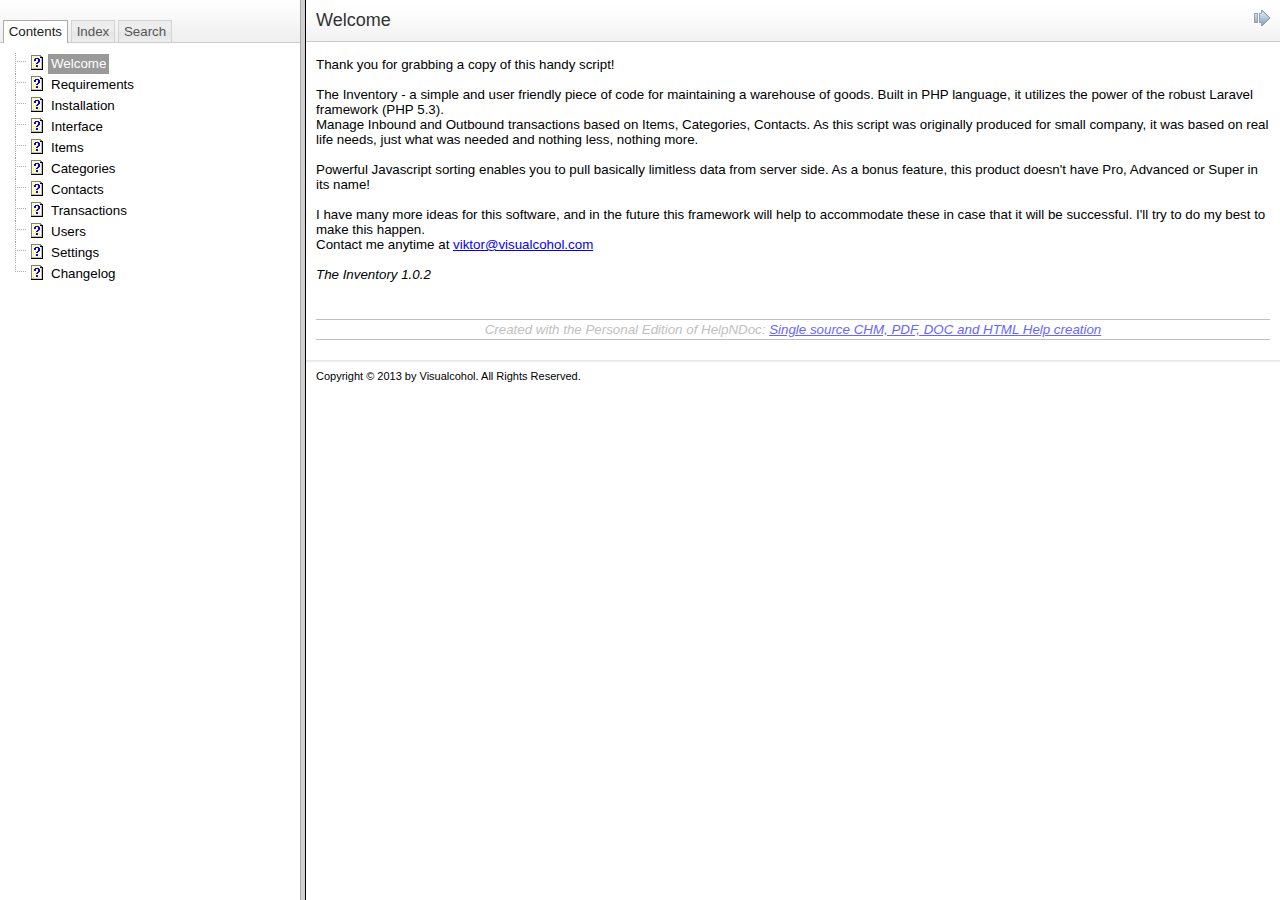
<file: doc/html/index.html>
﻿<!DOCTYPE HTML PUBLIC "-//W3C//DTD HTML 4.01 Frameset//EN" "http://www.w3.org/TR/html4/frameset.dtd">
<html>

<head>

	<meta http-equiv="Content-Type" content="text/html; charset=UTF-8">
    <meta name="generator" content="HelpNDoc Personal Edition 3.9.0.595">
    <title>The Inventory</title>
    <script type="text/javascript">
      function escapeHtml(unsafe) {
        return unsafe.replace(/javascript/gi, "").replace(/script/gi, "").replace(/&/g, "&amp;").replace(/</g, "&lt;").replace(/>/g, "&gt;").replace(/"/g, "&quot;").replace(/'/g, "&#039;");
      }
      var sTopic = "";
      if (top.location.href.lastIndexOf("?") > 0)
        sTopic = top.location.href.substring(top.location.href.lastIndexOf("?") + 1, top.location.href.length);
      if (sTopic == "") sTopic = "Welcome.html";
	  sTopic = escapeHtml(sTopic);
      document.write('<frameset cols="300,*">');
      document.write('<frame src="toc.html" name="FrameTOC">');
      document.write('<frame src="' + sTopic + '" name="FrameMain">');
      document.write('</frameset>');
    </script>

</head>

<noscript>
	<frameset cols="300,*">
		<frame src="toc.html" name="FrameTOC">
		<frame src="Welcome.html" name="FrameMain">
	</frameset>
</noscript>

</html>
</file>
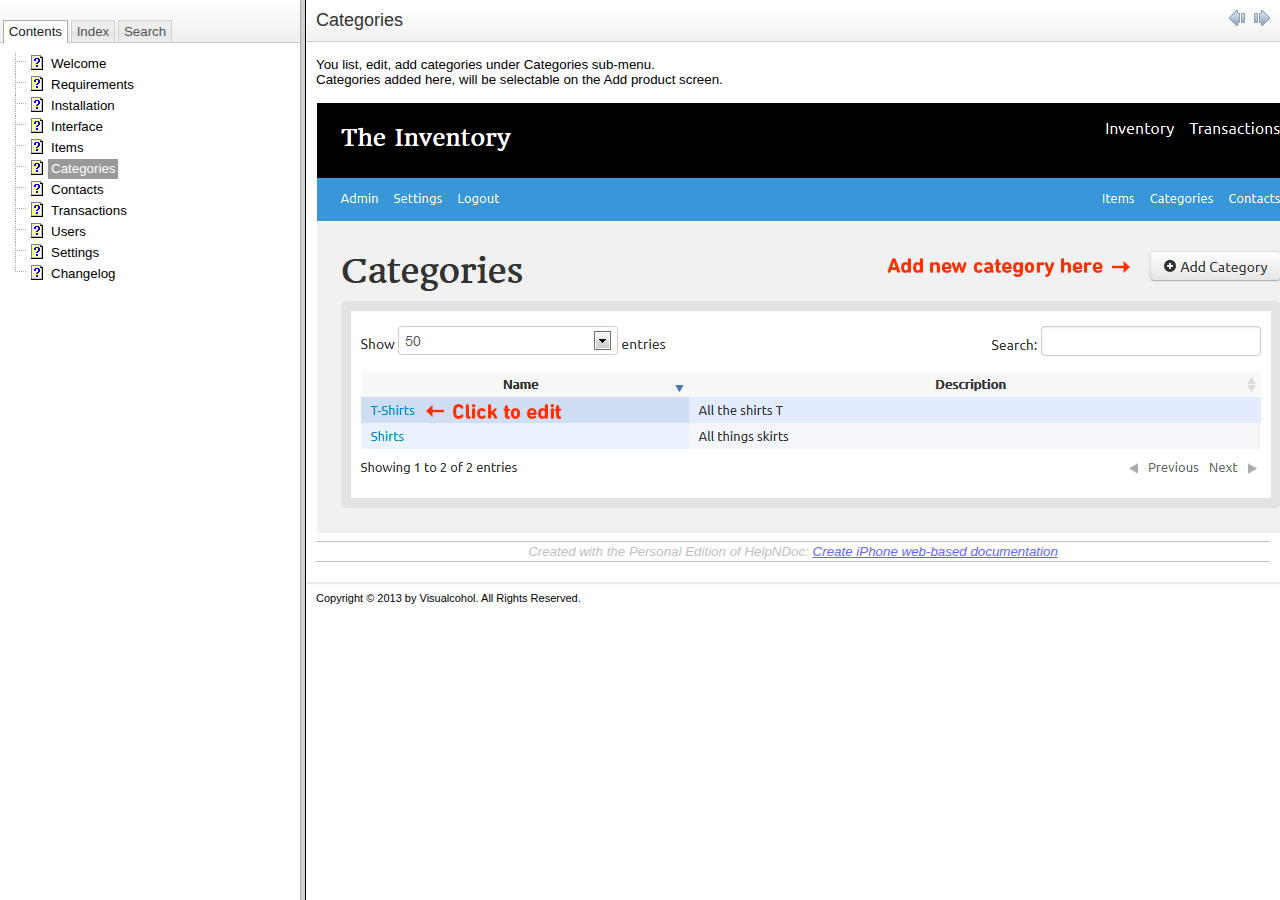
<file: doc/html/Categories.html>
﻿<html>
	
<head>
	<title>Categories</title>
	<meta http-equiv="Content-Type" content="text/html; charset=UTF-8">
    <meta name="generator" content="HelpNDoc Personal Edition 3.9.0.595">
	<link type="text/css" rel="stylesheet" media="all" href="css/reset.css" />
	<link type="text/css" rel="stylesheet" media="all" href="css/base.css" />
	<link type="text/css" rel="stylesheet" media="all" href="css/hnd.css" />
	<!--[if lte IE 8]>
		<link type="text/css" rel="stylesheet" media="all" href="css/ielte8.css" />
	<![endif]-->
	<style type="text/css">
		#topic_header
		{
			background-color: #EFEFEF;
		}
	</style>
	<script type="text/javascript" src="js/jquery.min.js"></script>
	<script type="text/javascript" src="js/hnd.js"></script>
	<script type="text/javascript">
		$(document).ready(function()
		{
			if (top.frames.length == 0)
			{
				var sTopicUrl = top.location.href.substring(top.location.href.lastIndexOf("/") + 1, top.location.href.length);
				top.location.href = "index.html?" + sTopicUrl;
			}
			else if (top && top.FrameTOC && top.FrameTOC.SelectTocItem)
			{
				top.FrameTOC.SelectTocItem("Categories");
			}
		});
	</script>
</head>

<body>

	<div id="topic_header">
			<div id="topic_header_content">
				<h1>Categories</h1>
				
				</div>
			<div id="topic_header_nav">
				<a href="Items.html"><img src="img/arrow_left.png" alt="Previous"/></a>
				
				<a href="Contacts.html"><img src="img/arrow_right.png" alt="Next"/></a>
				
				</div>
			<div class="clear"></div>
		</div>
	<div id="topic_content">
		
<p></p>
<p class="rvps2"><span class="rvts6">You list, edit, add categories under Categories sub-menu.</span></p>
<p class="rvps2"><span class="rvts6">Categories added here, will be selectable on the Add product screen.</span></p>
<p class="rvps2"><span class="rvts6"><br/></span></p>
<p class="rvps2"><img alt="" style="padding : 1px;" src="lib/category01.png"/></p>
<p></p>
<p class="rvps3"><span class="rvts9">Created with the Personal Edition of HelpNDoc: </span><a class="rvts10" href="http://www.helpndoc.com/feature-tour/iphone-website-generation">Create iPhone web-based documentation</a></p>
</div>
	
	<div id="topic_footer">

			<div id="topic_footer_content">
				Copyright &copy; 2013 by Visualcohol. All Rights Reserved.</div>
		</div>
	</body>
	
</html>
</file>
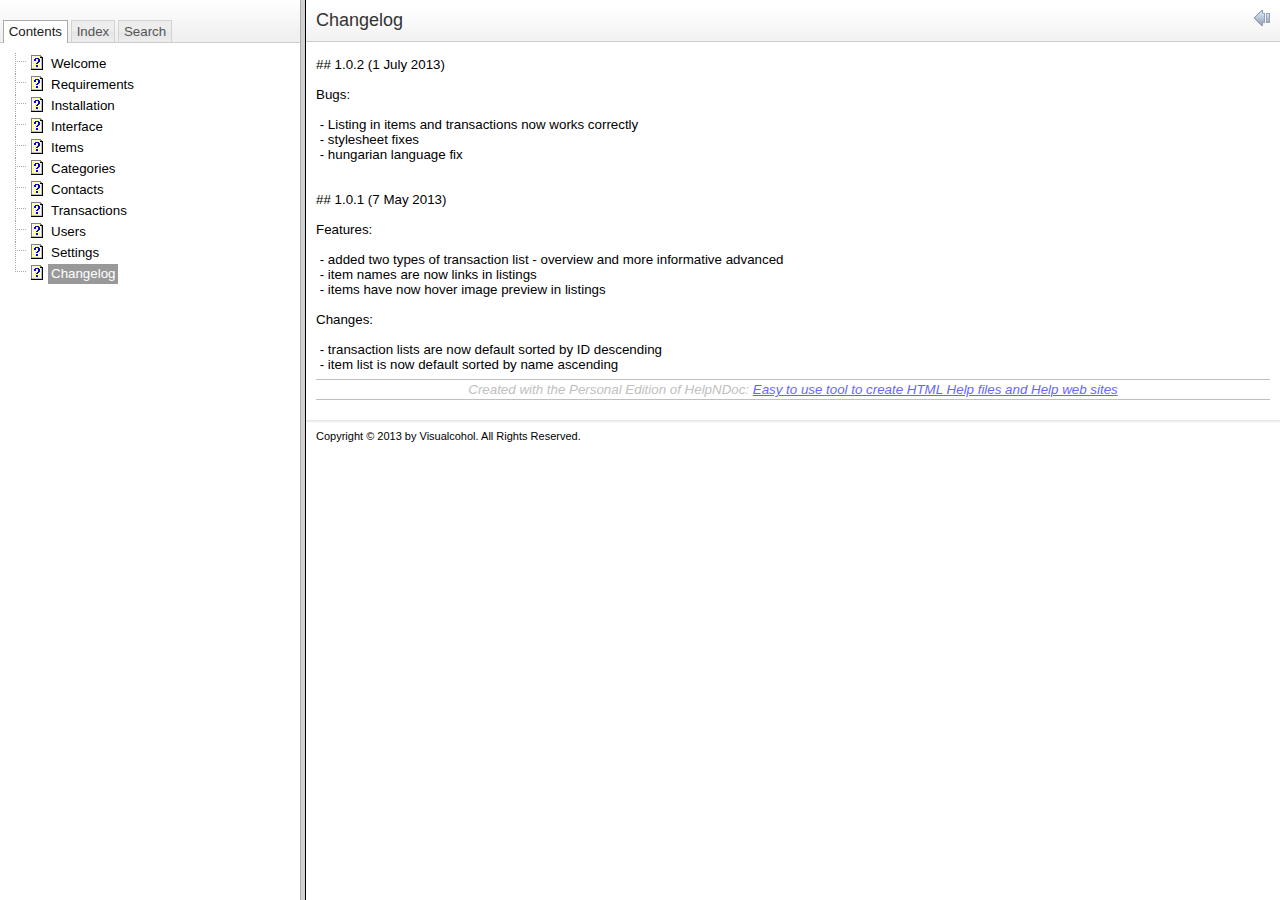
<file: doc/html/Changelog.html>
﻿<html>
	
<head>
	<title>Changelog</title>
	<meta http-equiv="Content-Type" content="text/html; charset=UTF-8">
    <meta name="generator" content="HelpNDoc Personal Edition 3.9.0.595">
	<link type="text/css" rel="stylesheet" media="all" href="css/reset.css" />
	<link type="text/css" rel="stylesheet" media="all" href="css/base.css" />
	<link type="text/css" rel="stylesheet" media="all" href="css/hnd.css" />
	<!--[if lte IE 8]>
		<link type="text/css" rel="stylesheet" media="all" href="css/ielte8.css" />
	<![endif]-->
	<style type="text/css">
		#topic_header
		{
			background-color: #EFEFEF;
		}
	</style>
	<script type="text/javascript" src="js/jquery.min.js"></script>
	<script type="text/javascript" src="js/hnd.js"></script>
	<script type="text/javascript">
		$(document).ready(function()
		{
			if (top.frames.length == 0)
			{
				var sTopicUrl = top.location.href.substring(top.location.href.lastIndexOf("/") + 1, top.location.href.length);
				top.location.href = "index.html?" + sTopicUrl;
			}
			else if (top && top.FrameTOC && top.FrameTOC.SelectTocItem)
			{
				top.FrameTOC.SelectTocItem("Changelog");
			}
		});
	</script>
</head>

<body>

	<div id="topic_header">
			<div id="topic_header_content">
				<h1>Changelog</h1>
				
				</div>
			<div id="topic_header_nav">
				<a href="Settings.html"><img src="img/arrow_left.png" alt="Previous"/></a>
				
				</div>
			<div class="clear"></div>
		</div>
	<div id="topic_content">
		
<p></p>
<p class="rvps2"><span class="rvts6">## 1.0.2 (1 July 2013)</span></p>
<p class="rvps2"><span class="rvts6"><br/></span></p>
<p class="rvps2"><span class="rvts6">Bugs:</span></p>
<p class="rvps2"><span class="rvts6"><br/></span></p>
<p class="rvps2"><span class="rvts6"> &nbsp;- Listing in items and transactions now works correctly</span></p>
<p class="rvps2"><span class="rvts6"> &nbsp;- stylesheet fixes</span></p>
<p class="rvps2"><span class="rvts6"> &nbsp;- hungarian language fix</span></p>
<p class="rvps2"><span class="rvts6"><br/></span></p>
<p class="rvps2"><span class="rvts6"><br/></span></p>
<p class="rvps2"><span class="rvts6">## 1.0.1 (7 May 2013)</span></p>
<p class="rvps2"><span class="rvts6"><br/></span></p>
<p class="rvps2"><span class="rvts6">Features:</span></p>
<p class="rvps2"><span class="rvts6"><br/></span></p>
<p class="rvps2"><span class="rvts6"> &nbsp;- added two types of transaction list - overview and more informative advanced</span></p>
<p class="rvps2"><span class="rvts6"> &nbsp;- item names are now links in listings</span></p>
<p class="rvps2"><span class="rvts6"> &nbsp;- items have now hover image preview in listings</span></p>
<p class="rvps2"><span class="rvts6"><br/></span></p>
<p class="rvps2"><span class="rvts6">Changes:</span></p>
<p class="rvps2"><span class="rvts6"><br/></span></p>
<p class="rvps2"><span class="rvts6"> &nbsp;- transaction lists are now default sorted by ID descending</span></p>
<p class="rvps2"><span class="rvts6"> &nbsp;- item list is now default sorted by name ascending</span></p>
<p></p>
<p class="rvps3"><span class="rvts9">Created with the Personal Edition of HelpNDoc: </span><a class="rvts10" href="http://www.helpndoc.com/help-authoring-tool">Easy to use tool to create HTML Help files and Help web sites</a></p>
</div>
	
	<div id="topic_footer">

			<div id="topic_footer_content">
				Copyright &copy; 2013 by Visualcohol. All Rights Reserved.</div>
		</div>
	</body>
	
</html>
</file>
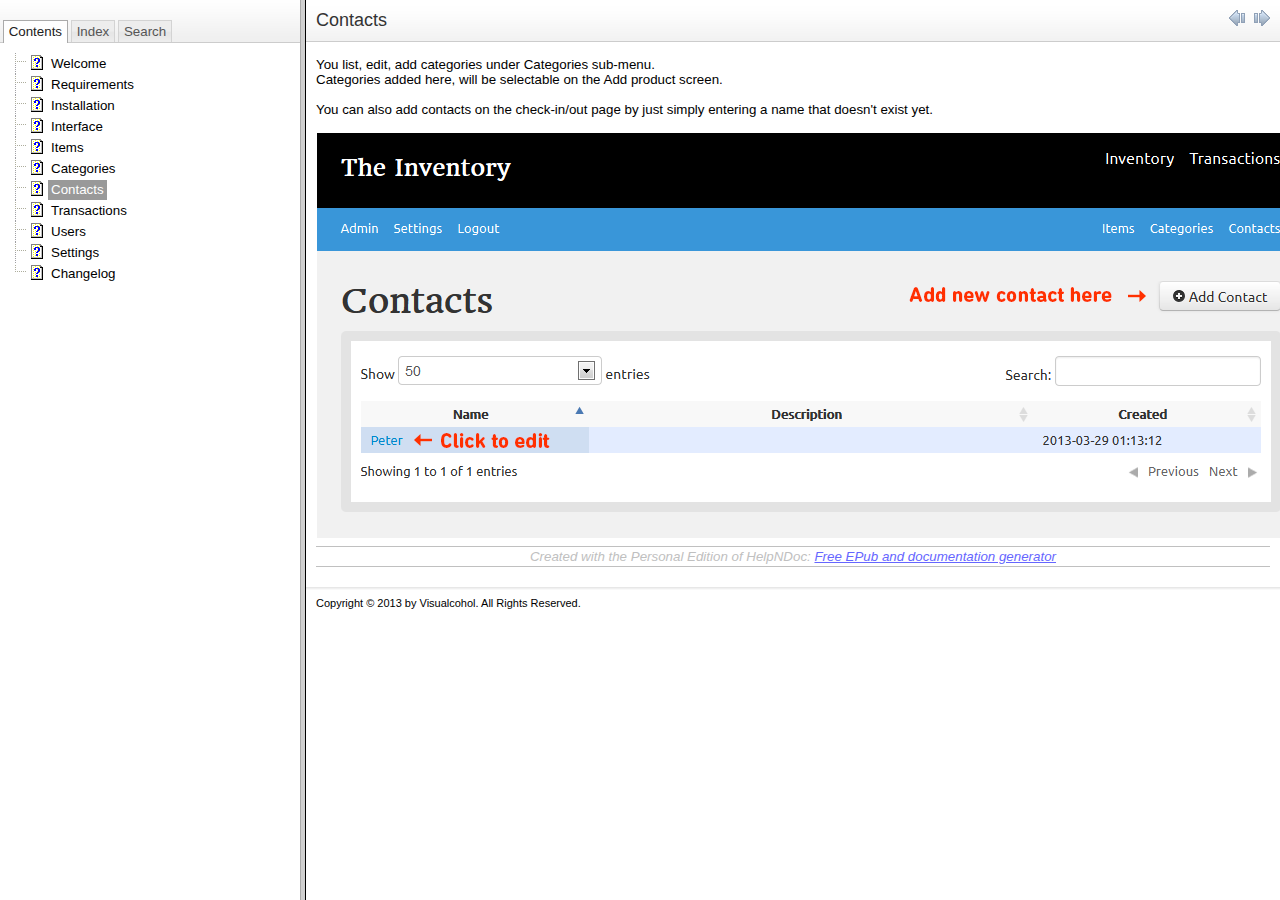
<file: doc/html/Contacts.html>
﻿<html>
	
<head>
	<title>Contacts</title>
	<meta http-equiv="Content-Type" content="text/html; charset=UTF-8">
    <meta name="generator" content="HelpNDoc Personal Edition 3.9.0.595">
	<link type="text/css" rel="stylesheet" media="all" href="css/reset.css" />
	<link type="text/css" rel="stylesheet" media="all" href="css/base.css" />
	<link type="text/css" rel="stylesheet" media="all" href="css/hnd.css" />
	<!--[if lte IE 8]>
		<link type="text/css" rel="stylesheet" media="all" href="css/ielte8.css" />
	<![endif]-->
	<style type="text/css">
		#topic_header
		{
			background-color: #EFEFEF;
		}
	</style>
	<script type="text/javascript" src="js/jquery.min.js"></script>
	<script type="text/javascript" src="js/hnd.js"></script>
	<script type="text/javascript">
		$(document).ready(function()
		{
			if (top.frames.length == 0)
			{
				var sTopicUrl = top.location.href.substring(top.location.href.lastIndexOf("/") + 1, top.location.href.length);
				top.location.href = "index.html?" + sTopicUrl;
			}
			else if (top && top.FrameTOC && top.FrameTOC.SelectTocItem)
			{
				top.FrameTOC.SelectTocItem("Contacts");
			}
		});
	</script>
</head>

<body>

	<div id="topic_header">
			<div id="topic_header_content">
				<h1>Contacts</h1>
				
				</div>
			<div id="topic_header_nav">
				<a href="Categories.html"><img src="img/arrow_left.png" alt="Previous"/></a>
				
				<a href="Transactions.html"><img src="img/arrow_right.png" alt="Next"/></a>
				
				</div>
			<div class="clear"></div>
		</div>
	<div id="topic_content">
		
<p></p>
<p class="rvps2"><span class="rvts6">You list, edit, add categories under Categories sub-menu.</span></p>
<p class="rvps2"><span class="rvts6">Categories added here, will be selectable on the Add product screen.</span></p>
<p class="rvps2"><span class="rvts6"><br/></span></p>
<p class="rvps2"><span class="rvts6">You can also add contacts on the check-in/out page by just simply entering a name that doesn't exist yet.</span></p>
<p class="rvps2"><span class="rvts6"><br/></span></p>
<p class="rvps2"><img alt="" style="padding : 1px;" src="lib/contact01.png"/></p>
<p></p>
<p class="rvps3"><span class="rvts9">Created with the Personal Edition of HelpNDoc: </span><a class="rvts10" href="http://www.helpndoc.com">Free EPub and documentation generator</a></p>
</div>
	
	<div id="topic_footer">

			<div id="topic_footer_content">
				Copyright &copy; 2013 by Visualcohol. All Rights Reserved.</div>
		</div>
	</body>
	
</html>
</file>
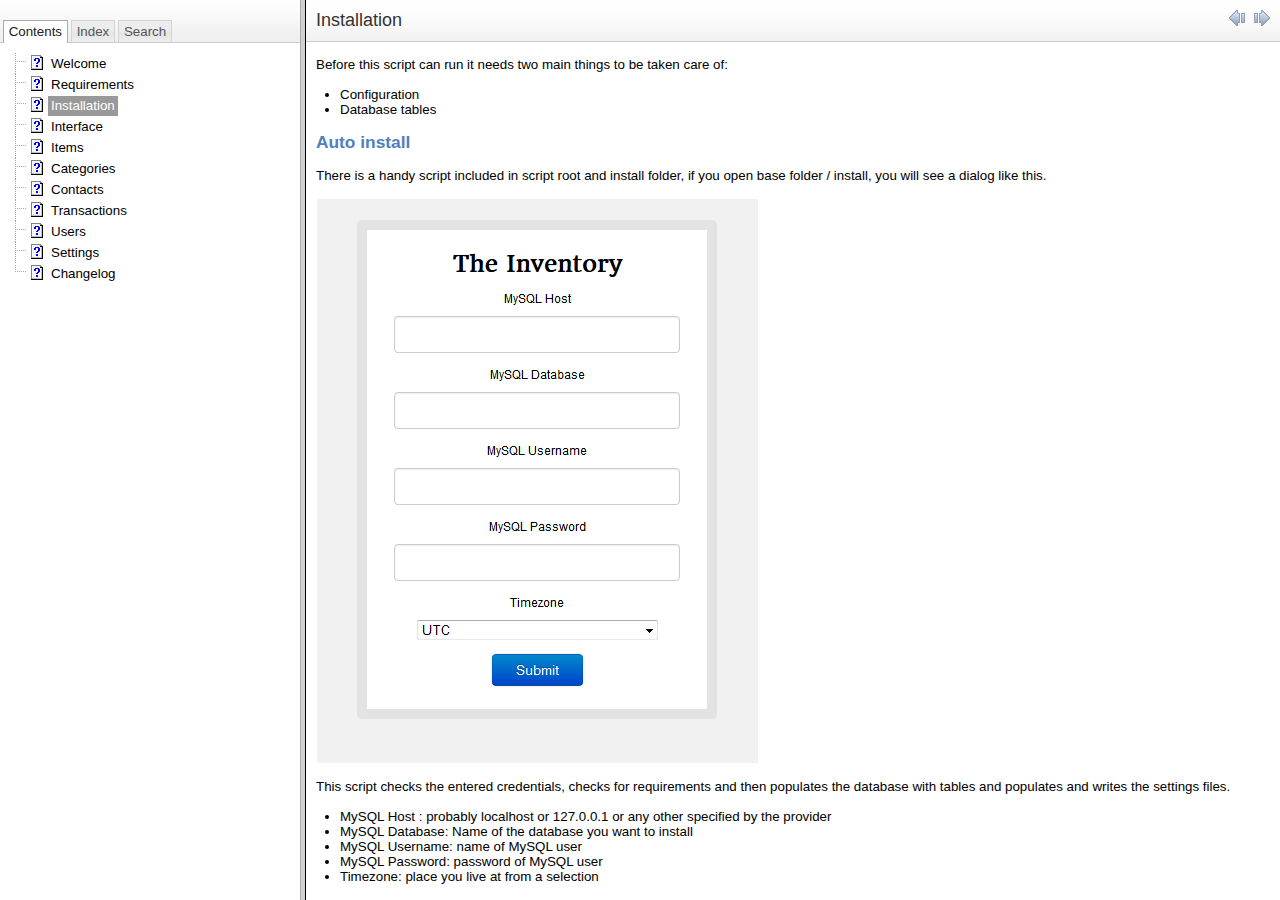
<file: doc/html/Installation.html>
﻿<html>
	
<head>
	<title>Installation</title>
	<meta http-equiv="Content-Type" content="text/html; charset=UTF-8">
    <meta name="generator" content="HelpNDoc Personal Edition 3.9.0.595">
	<link type="text/css" rel="stylesheet" media="all" href="css/reset.css" />
	<link type="text/css" rel="stylesheet" media="all" href="css/base.css" />
	<link type="text/css" rel="stylesheet" media="all" href="css/hnd.css" />
	<!--[if lte IE 8]>
		<link type="text/css" rel="stylesheet" media="all" href="css/ielte8.css" />
	<![endif]-->
	<style type="text/css">
		#topic_header
		{
			background-color: #EFEFEF;
		}
	</style>
	<script type="text/javascript" src="js/jquery.min.js"></script>
	<script type="text/javascript" src="js/hnd.js"></script>
	<script type="text/javascript">
		$(document).ready(function()
		{
			if (top.frames.length == 0)
			{
				var sTopicUrl = top.location.href.substring(top.location.href.lastIndexOf("/") + 1, top.location.href.length);
				top.location.href = "index.html?" + sTopicUrl;
			}
			else if (top && top.FrameTOC && top.FrameTOC.SelectTocItem)
			{
				top.FrameTOC.SelectTocItem("Installation");
			}
		});
	</script>
</head>

<body>

	<div id="topic_header">
			<div id="topic_header_content">
				<h1>Installation</h1>
				
				</div>
			<div id="topic_header_nav">
				<a href="Requirements.html"><img src="img/arrow_left.png" alt="Previous"/></a>
				
				<a href="Interface.html"><img src="img/arrow_right.png" alt="Next"/></a>
				
				</div>
			<div class="clear"></div>
		</div>
	<div id="topic_content">
		
<p></p>
<p class="rvps2"><span class="rvts6">Before this script can run it needs two main things to be taken care of:</span></p>
<p class="rvps2"><span class="rvts6"><br/></span></p>
<ul style="text-indent: 0px; margin-left: 24px; list-style-position: outside;">
<li class="rvps2"><span class="rvts6">Configuration</span></li>
<li class="rvps2"><span class="rvts6">Database tables</span></li>
</ul>
<p class="rvps2"><span class="rvts6"><br/></span></p>
<p class="rvps4"><span class="rvts12">Auto install</span></p>
<p class="rvps2"><span class="rvts6"><br/></span></p>
<p class="rvps2"><span class="rvts6">There is a handy script included in script root and install folder, if you open base folder / install, you will see a dialog like this.</span></p>
<p class="rvps2"><span class="rvts6"><br/></span></p>
<p class="rvps2"><img alt="" style="padding : 1px;" src="lib/20130329-Inventory.png"/></p>
<p class="rvps2"><span class="rvts6"><br/></span></p>
<p class="rvps2"><span class="rvts6">This script checks the entered credentials, checks for requirements and then populates the database with tables and populates and writes the settings files.</span></p>
<p class="rvps2"><span class="rvts6"><br/></span></p>
<ul style="text-indent: 0px; margin-left: 24px; list-style-position: outside;">
<li class="rvps2"><span class="rvts6">MySQL Host : probably localhost or 127.0.0.1 or any other specified by the provider</span></li>
<li class="rvps2"><span class="rvts6">MySQL Database: Name of the database you want to install</span></li>
<li class="rvps2"><span class="rvts6">MySQL Username: name of MySQL user</span></li>
<li class="rvps2"><span class="rvts6">MySQL Password: password of MySQL user</span></li>
<li class="rvps2"><span class="rvts6">Timezone: place you live at from a selection</span></li>
</ul>
<p class="rvps2"><span class="rvts6"><br/></span></p>
<p class="rvps2"><span class="rvts6">Log in with username: </span><span class="rvts11">admin</span><span class="rvts6"> password: </span><span class="rvts11">password</span></p>
<p class="rvps2"><span class="rvts11"><br/></span></p>
<p class="rvps2"><span class="rvts11">Change your password and delete Install folder</span></p>
<p class="rvps2"><span class="rvts6"><br/></span></p>
<p class="rvps4"><span class="rvts12">Manual Install</span></p>
<p class="rvps2"><span class="rvts6"><br/></span></p>
<p class="rvps2"><span class="rvts6">If for some reason the auto install shouldn't do the job is supposed to, the manual installation is also easy.</span></p>
<p class="rvps2"><span class="rvts6">As told, there are 2 things, that you have to do, to make this script work.</span></p>
<p class="rvps2"><span class="rvts6"><br/></span></p>
<ul style="text-indent: 0px; margin-left: 24px; list-style-position: outside;">
<li class="rvps2"><span class="rvts6">Configuration</span></li>
<li class="rvps2"><span class="rvts6">Database tables</span></li>
</ul>
<p class="rvps2"><span class="rvts6"><br/></span></p>
<p class="rvps5"><span class="rvts11">Configuration</span></p>
<p class="rvps5"><span class="rvts11"><br/></span></p>
<p class="rvps5"><span class="rvts6">All Laravells configuration files reside in /app/application/config. All Inventory site specific settings reside in /app/application/config/site.</span></p>
<p class="rvps5"><span class="rvts6">By default there is only an error.php file, containing the sites error settings. After installation there should be 3 files here:</span></p>
<p class="rvps5"><span class="rvts6"><br/></span></p>
<ul style="text-indent: 0px; margin-left: 24px; list-style-position: outside;">
<li class="rvps5"><span class="rvts6">application.php - application settings overriding laravels</span></li>
<li class="rvps5"><span class="rvts6">database.php - database credentials overriding laravels</span></li>
<li class="rvps5"><span class="rvts6">error.php - error settings overriding laravels</span></li>
</ul>
<p class="rvps5"><span class="rvts6"><br/></span></p>
<p class="rvps5"><span class="rvts6">Prototypes of the 3 files reside in the installation folder /install/config . The installer then takes these files populates them with data and writes them to config folder. So you have to do the same.</span></p>
<p class="rvps5"><span class="rvts6"><br/></span></p>
<ul style="text-indent: 0px; margin-left: 24px; list-style-position: outside;">
<li class="rvps5"><span class="rvts6">in application.php</span></li>
<ul style="text-indent: 0px; margin-left: 48px; list-style-position: outside;">
<li class="rvps6" style="margin-left: 0"><span class="rvts6">value: key - yourrandomkey should be a 32 character gibberish string</span></li>
<li class="rvps6" style="margin-left: 0"><span class="rvts6">value: timezone - the timezone you live in - currently UTC - list of currently aviable: </span><a class="rvts8" href="http://us.php.net/manual/en/timezones.php">http://us.php.net/manual/en/timezones.php</a></li>
</ul>
<li class="rvps6" style="margin-left: 0"><span class="rvts6">in database.php</span></li>
<ul style="text-indent: 0px; margin-left: 48px; list-style-position: outside;">
<li class="rvps6" style="margin-left: 0"><span class="rvts6">value: host - &nbsp;localhost or 127.0.0.1</span></li>
<li class="rvps6" style="margin-left: 0"><span class="rvts6">value: database - database name</span></li>
<li class="rvps6" style="margin-left: 0"><span class="rvts6">value: username - username to db</span></li>
<li class="rvps6" style="margin-left: 0"><span class="rvts6">value: password - password to db</span></li>
</ul>
<li class="rvps5"><span class="rvts6">error.php - no change needed</span></li>
</ul>
<p class="rvps6"><span class="rvts6"><br/></span></p>
<p class="rvps5"><span class="rvts6">In case you need more granular setting of these things you can find them in laravels &nbsp;/app/application/config/</span></p>
<p class="rvps5"><span class="rvts6"><br/></span></p>
<p class="rvps5"><span class="rvts6">After rewriting values in these files - copy them to &nbsp;/app/application/config/site</span></p>
<p class="rvps5"><span class="rvts6"><br/></span></p>
<p class="rvps5"><span class="rvts11">Database</span></p>
<p class="rvps5"><span class="rvts11"><br/></span></p>
<p class="rvps5"><span class="rvts6">In the install directory the sql file for the script is included az a </span><span class="rvts11">database.sql</span><span class="rvts6"> file. You need to import this into your database manually, and the stage is set for the software to run.</span></p>
<p class="rvps5"><span class="rvts6"><br/></span></p>
<p class="rvps2"><span class="rvts6">Log in with username: </span><span class="rvts11">admin</span><span class="rvts6"> password: </span><span class="rvts11">password</span></p>
<p class="rvps5"><span class="rvts6"><br/></span></p>
<p class="rvps2"><span class="rvts11">Change your password and delete Install folder</span></p>
<p></p>
<p class="rvps3"><span class="rvts9">Created with the Personal Edition of HelpNDoc: </span><a class="rvts10" href="http://www.helpndoc.com/help-authoring-tool">Free help authoring tool</a></p>
</div>
	
	<div id="topic_footer">

			<div id="topic_footer_content">
				Copyright &copy; 2013 by Visualcohol. All Rights Reserved.</div>
		</div>
	</body>
	
</html>
</file>
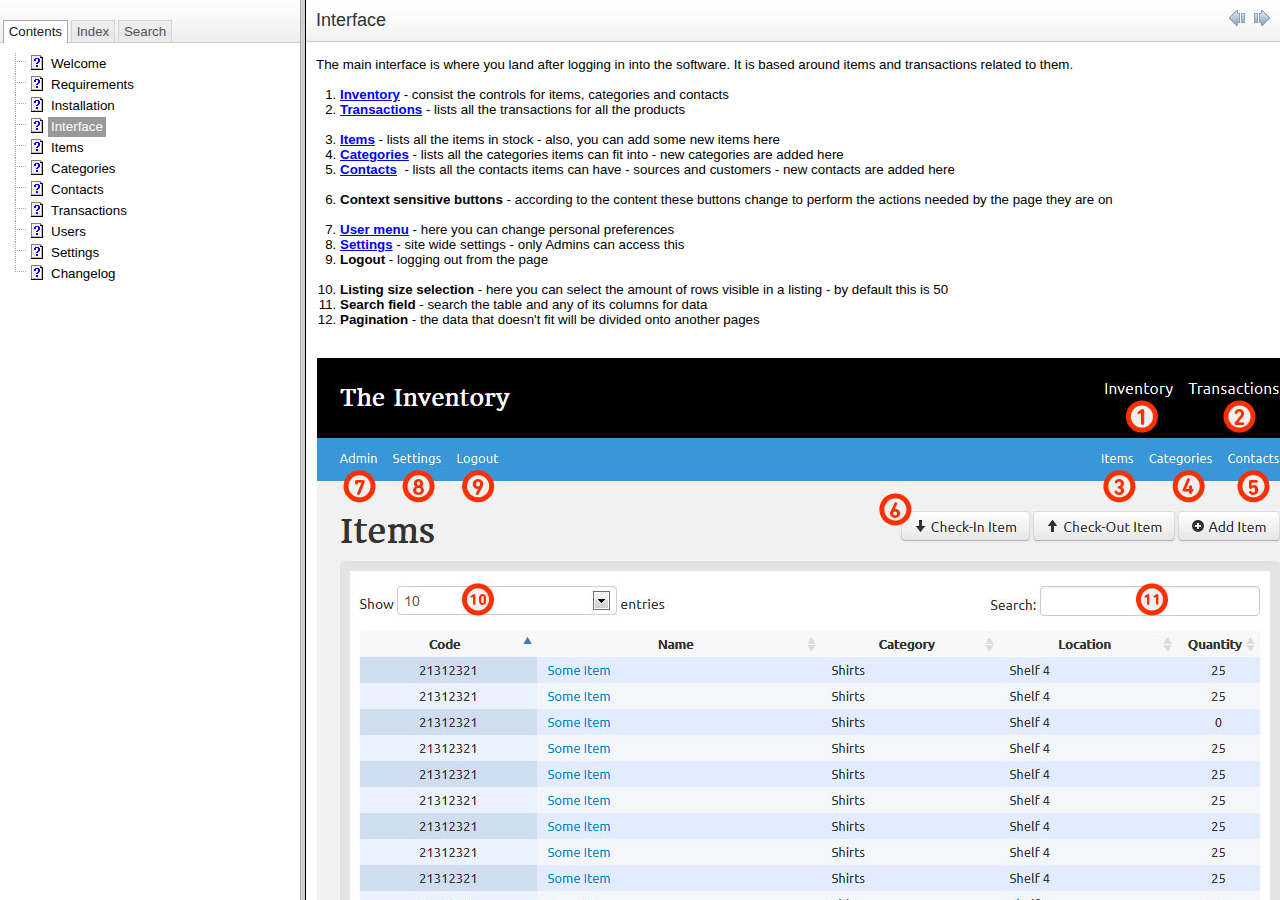
<file: doc/html/Interface.html>
﻿<html>
	
<head>
	<title>Interface</title>
	<meta http-equiv="Content-Type" content="text/html; charset=UTF-8">
    <meta name="generator" content="HelpNDoc Personal Edition 3.9.0.595">
	<link type="text/css" rel="stylesheet" media="all" href="css/reset.css" />
	<link type="text/css" rel="stylesheet" media="all" href="css/base.css" />
	<link type="text/css" rel="stylesheet" media="all" href="css/hnd.css" />
	<!--[if lte IE 8]>
		<link type="text/css" rel="stylesheet" media="all" href="css/ielte8.css" />
	<![endif]-->
	<style type="text/css">
		#topic_header
		{
			background-color: #EFEFEF;
		}
	</style>
	<script type="text/javascript" src="js/jquery.min.js"></script>
	<script type="text/javascript" src="js/hnd.js"></script>
	<script type="text/javascript">
		$(document).ready(function()
		{
			if (top.frames.length == 0)
			{
				var sTopicUrl = top.location.href.substring(top.location.href.lastIndexOf("/") + 1, top.location.href.length);
				top.location.href = "index.html?" + sTopicUrl;
			}
			else if (top && top.FrameTOC && top.FrameTOC.SelectTocItem)
			{
				top.FrameTOC.SelectTocItem("Interface");
			}
		});
	</script>
</head>

<body>

	<div id="topic_header">
			<div id="topic_header_content">
				<h1>Interface</h1>
				
				</div>
			<div id="topic_header_nav">
				<a href="Installation.html"><img src="img/arrow_left.png" alt="Previous"/></a>
				
				<a href="Items.html"><img src="img/arrow_right.png" alt="Next"/></a>
				
				</div>
			<div class="clear"></div>
		</div>
	<div id="topic_content">
		
<p></p>
<p class="rvps2"><span class="rvts6">The main interface is where you land after logging in into the software. It is based around items and transactions related to them.</span></p>
<p class="rvps2"><span class="rvts6"><br/></span></p>
<ol style="text-indent: 0px; margin-left: 24px; list-style-position: outside;">
<li class="rvps2"><a class="rvts13" href="Items.html">Inventory</a><span class="rvts6"> - consist the controls for items, categories and contacts</span></li>
<li class="rvps2"><a class="rvts13" href="Transactions.html">Transactions</a><span class="rvts6"> - lists all the transactions for all the products</span><br/><span class="rvts6"><br/></span></li>
<li class="rvps2"><a class="rvts13" href="Items.html">Items</a><span class="rvts6"> - lists all the items in stock - also, you can add some new items here</span></li>
<li class="rvps2"><a class="rvts13" href="Categories.html">Categories</a><span class="rvts6"> - lists all the categories items can fit into - new categories are added here</span></li>
<li class="rvps2"><a class="rvts13" href="Contacts.html">Contacts</a><span class="rvts6"> &nbsp;- lists all the contacts items can have - sources and customers - new contacts are added here</span><br/><span class="rvts6"><br/></span></li>
<li class="rvps2"><span class="rvts11">Context sensitive buttons</span><span class="rvts6"> - according to the content these buttons change to perform the actions needed by the page they are on</span><br/><span class="rvts6"><br/></span></li>
<li class="rvps2"><a class="rvts13" href="Users.html">User menu</a><span class="rvts6"> - here you can change personal preferences</span></li>
<li class="rvps2"><a class="rvts13" href="Settings.html">Settings</a><span class="rvts6"> - site wide settings - only Admins can access this</span></li>
<li class="rvps2"><span class="rvts11">Logout</span><span class="rvts6"> - logging out from the page</span><br/><span class="rvts6"><br/></span></li>
<li class="rvps2"><span class="rvts11">Listing size selection</span><span class="rvts6"> - here you can select the amount of rows visible in a listing - by default this is 50</span></li>
<li class="rvps2"><span class="rvts11">Search field</span><span class="rvts6"> - search the table and any of its columns for data</span></li>
<li class="rvps2"><span class="rvts11">Pagination</span><span class="rvts6"> - the data that doesn't fit will be divided onto another pages</span></li>
</ol>
<p class="rvps2"><span class="rvts6"><br/></span></p>
<p class="rvps2"><span class="rvts6"><br/></span></p>
<p class="rvps2"><img alt="" style="padding : 1px;" src="lib/main01.jpg"/></p>
<p></p>
<p class="rvps3"><span class="rvts9">Created with the Personal Edition of HelpNDoc: </span><a class="rvts10" href="http://www.helpndoc.com">Free CHM Help documentation generator</a></p>
</div>
	
	<div id="topic_footer">

			<div id="topic_footer_content">
				Copyright &copy; 2013 by Visualcohol. All Rights Reserved.</div>
		</div>
	</body>
	
</html>
</file>
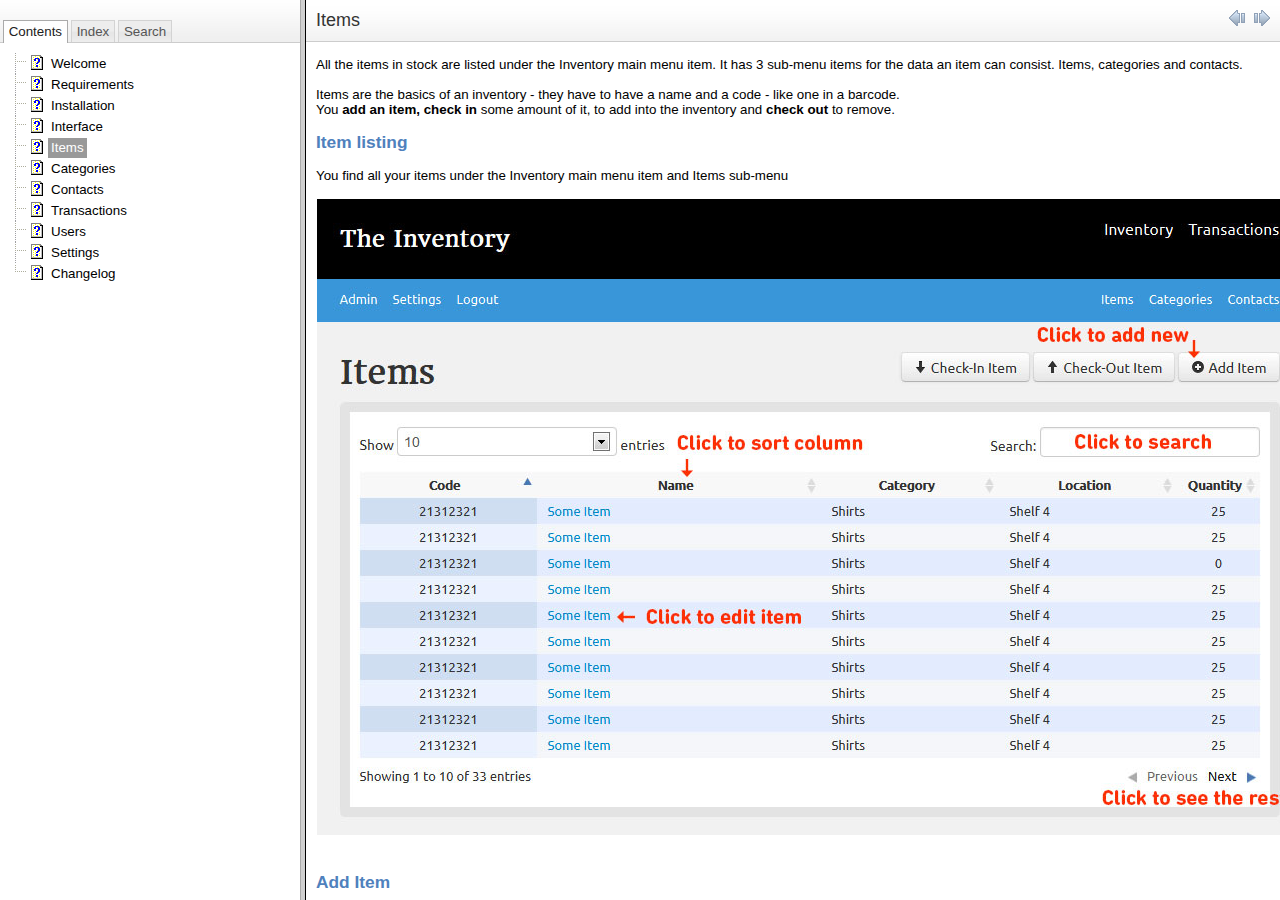
<file: doc/html/Items.html>
﻿<html>
	
<head>
	<title>Items</title>
	<meta http-equiv="Content-Type" content="text/html; charset=UTF-8">
    <meta name="generator" content="HelpNDoc Personal Edition 3.9.0.595">
	<link type="text/css" rel="stylesheet" media="all" href="css/reset.css" />
	<link type="text/css" rel="stylesheet" media="all" href="css/base.css" />
	<link type="text/css" rel="stylesheet" media="all" href="css/hnd.css" />
	<!--[if lte IE 8]>
		<link type="text/css" rel="stylesheet" media="all" href="css/ielte8.css" />
	<![endif]-->
	<style type="text/css">
		#topic_header
		{
			background-color: #EFEFEF;
		}
	</style>
	<script type="text/javascript" src="js/jquery.min.js"></script>
	<script type="text/javascript" src="js/hnd.js"></script>
	<script type="text/javascript">
		$(document).ready(function()
		{
			if (top.frames.length == 0)
			{
				var sTopicUrl = top.location.href.substring(top.location.href.lastIndexOf("/") + 1, top.location.href.length);
				top.location.href = "index.html?" + sTopicUrl;
			}
			else if (top && top.FrameTOC && top.FrameTOC.SelectTocItem)
			{
				top.FrameTOC.SelectTocItem("Items");
			}
		});
	</script>
</head>

<body>

	<div id="topic_header">
			<div id="topic_header_content">
				<h1>Items</h1>
				
				</div>
			<div id="topic_header_nav">
				<a href="Interface.html"><img src="img/arrow_left.png" alt="Previous"/></a>
				
				<a href="Categories.html"><img src="img/arrow_right.png" alt="Next"/></a>
				
				</div>
			<div class="clear"></div>
		</div>
	<div id="topic_content">
		
<p></p>
<p class="rvps2"><span class="rvts6">All the items in stock are listed under the Inventory main menu item. It has 3 sub-menu items for the data an item can consist. Items, categories and contacts.</span></p>
<p class="rvps2"><span class="rvts6"><br/></span></p>
<p class="rvps2"><span class="rvts6">Items are the basics of an inventory - they have to have a name and a code - like one in a barcode.</span></p>
<p class="rvps2"><span class="rvts6">You </span><span class="rvts11">add an item, check in</span><span class="rvts6"> some amount of it, to add into the inventory and </span><span class="rvts11">check out</span><span class="rvts6"> to remove.</span></p>
<p class="rvps2"><span class="rvts6"><br/></span></p>
<p class="rvps4"><span class="rvts12">Item listing</span></p>
<p class="rvps2"><span class="rvts6"><br/></span></p>
<p class="rvps2"><span class="rvts6">You find all your items under the Inventory main menu item and Items sub-menu</span></p>
<p class="rvps2"><span class="rvts6"><br/></span></p>
<p class="rvps2"><img alt="" style="padding : 1px;" src="lib/items01.jpg"/></p>
<p class="rvps2"><span class="rvts6"><br/></span></p>
<p class="rvps4"><span class="rvts12"><br/></span></p>
<p class="rvps4"><span class="rvts12">Add Item</span></p>
<p class="rvps2"><span class="rvts6"><br/></span></p>
<p class="rvps2"><span class="rvts6">You add item on the items listing page with the Add Item button. You will see the following form.</span></p>
<p class="rvps2"><span class="rvts6"><br/></span></p>
<p class="rvps2"><span class="rvts6">The required data is Name and Code. Code is needed as this will be the unique identifier for the item.</span></p>
<p class="rvps2"><span class="rvts6"><br/></span></p>
<ul style="text-indent: 0px; margin-left: 24px; list-style-position: outside;">
<li class="rvps2"><span class="rvts11">Name</span><span class="rvts6"> - Name of the item</span></li>
<li class="rvps2"><span class="rvts11">Location</span><span class="rvts6"> - where is it in the big-big warehouse</span></li>
<li class="rvps2"><span class="rvts11">Category</span><span class="rvts6"> - categories list managed in categories sub-menu</span></li>
<li class="rvps2"><span class="rvts11">Buying price</span><span class="rvts6"> - base buying price for a product - can be changed at check-in</span></li>
<li class="rvps2"><span class="rvts11">Selling price</span><span class="rvts6"> - base selling &nbsp;price for a product - can be changed at check-out</span></li>
<li class="rvps2"><span class="rvts11">Code</span><span class="rvts6"> - unique code for the product in any format you wish - this can be used as code for barcodes and will be the main identifier for items</span></li>
<li class="rvps2"><span class="rvts11">Description</span><span class="rvts6"> - optional description of an item</span></li>
<li class="rvps2"><span class="rvts11">Image</span><span class="rvts6"> - 500px x 500px item for the item - will be cropped if proportions do not fit</span></li>
</ul>
<p class="rvps2"><span class="rvts6"><br/></span></p>
<p class="rvps2"><span class="rvts6">Click add item and your first item is ready to be used. You can add more items consequently here.</span></p>
<p class="rvps2"><span class="rvts6"><br/></span></p>
<p class="rvps2"><img alt="" style="padding : 1px;" src="lib/items02.jpg"/></p>
<p class="rvps2"><span class="rvts6"><br/></span></p>
<p class="rvps2"><span class="rvts6"><br/></span></p>
<p class="rvps4"><span class="rvts12">Edit Item</span></p>
<p class="rvps2"><span class="rvts6"><br/></span></p>
<p class="rvps2"><span class="rvts6">After you add items, they become editable, by clicking on their name in the main item list. This is also where you can delete them.</span></p>
<p class="rvps2"><span class="rvts6"><br/></span></p>
<p class="rvps2"><span class="rvts6">After you open an item a new menu will appear the item related actions, you can manage the item with those in the inventory.</span></p>
<p class="rvps2"><span class="rvts6"><br/></span></p>
<p class="rvps2"><span class="rvts6">Let me stop here for a second, and talk about how the pool of items works. every item has a separate field attached to them for</span></p>
<p class="rvps2"><span class="rvts6">cumulative information like quantity, cost and income. They are separate from item transactions and are not calculated real time in the listing.</span></p>
<p class="rvps2"><span class="rvts6">Every time a check-in/out happens these numbers are deducted/added from/to main pool, with MySQL transactional safety.</span></p>
<p class="rvps2"><span class="rvts6">also, every time you open an item to edit these numbers are recalculated, so if anything should happen to database, </span></p>
<p class="rvps2"><span class="rvts6">by entering onto the edit screen the item numbers will fix themselves.</span></p>
<p class="rvps2"><span class="rvts6"><br/></span></p>
<p class="rvps2"><img alt="" style="padding : 1px;" src="lib/items03.jpg"/></p>
<p class="rvps2"><span class="rvts6"><br/></span></p>
<p class="rvps2"><span class="rvts6"><br/></span></p>
<p class="rvps4"><span class="rvts12">Check-in/out Item</span></p>
<p class="rvps2"><span class="rvts6"><br/></span></p>
<p class="rvps2"><span class="rvts6">You get a product into the inventory or remove it via check-in/out buttons. You can change the numbers related to the transaction any time.</span></p>
<p class="rvps2"><span class="rvts6">Here you can also add contact to a transaction a Seller or a Buyer, no difference from contacts point of view. If there is no name you entered in Database,</span></p>
<p class="rvps2"><span class="rvts6">a new contact will be added, and appears in contacts menu. From that time on you will be able to select him via drop-down menu here in check-in/out screen.</span></p>
<p class="rvps2"><span class="rvts6"><br/></span></p>
<p class="rvps2"><span class="rvts6">You can check-in/out items from inventory two ways:</span></p>
<p class="rvps2"><span class="rvts6"><br/></span></p>
<ul style="text-indent: 0px; margin-left: 24px; list-style-position: outside;">
<li class="rvps2"><span class="rvts6">by editing item and clicking check-in/out in related actions menu</span></li>
<li class="rvps2"><span class="rvts6">by clicking check-in/out button in context sensitive part</span></li>
</ul>
<p class="rvps2"><span class="rvts6"><br/></span></p>
<p class="rvps2"><span class="rvts6">They all lead to the same page, the only difference is that coming from item, the page will get an ID of item and pre-populate all the fields and have an item related actions menu</span></p>
<p class="rvps2"><span class="rvts6"><br/></span></p>
<p class="rvps2"><img alt="" style="padding : 1px;" src="lib/items05.jpg"/></p>
<p class="rvps2"><span class="rvts6"><br/></span></p>
<p class="rvps2"><span class="rvts6">If you enter to an empty check-in/out page, after entering product code the fields will pre-populate themselves</span></p>
<p class="rvps2"><span class="rvts6"><br/></span></p>
<p class="rvps2"><img alt="" style="padding : 1px;" src="lib/items04.jpg"/></p>
<p></p>
<p class="rvps3"><span class="rvts9">Created with the Personal Edition of HelpNDoc: </span><a class="rvts10" href="http://www.helpndoc.com/feature-tour/iphone-website-generation">Create iPhone web-based documentation</a></p>
</div>
	
	<div id="topic_footer">

			<div id="topic_footer_content">
				Copyright &copy; 2013 by Visualcohol. All Rights Reserved.</div>
		</div>
	</body>
	
</html>
</file>
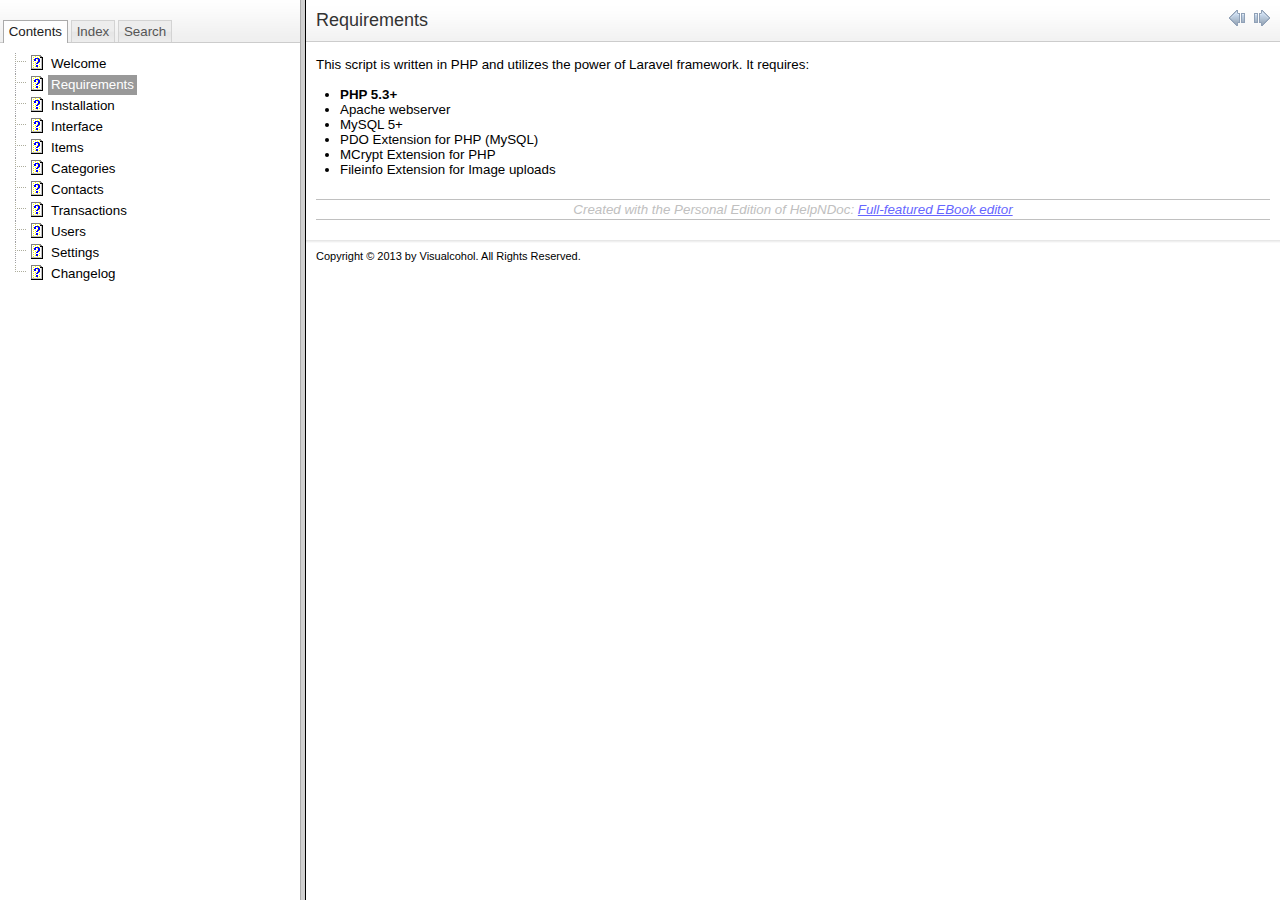
<file: doc/html/Requirements.html>
﻿<html>
	
<head>
	<title>Requirements</title>
	<meta http-equiv="Content-Type" content="text/html; charset=UTF-8">
    <meta name="generator" content="HelpNDoc Personal Edition 3.9.0.595">
	<link type="text/css" rel="stylesheet" media="all" href="css/reset.css" />
	<link type="text/css" rel="stylesheet" media="all" href="css/base.css" />
	<link type="text/css" rel="stylesheet" media="all" href="css/hnd.css" />
	<!--[if lte IE 8]>
		<link type="text/css" rel="stylesheet" media="all" href="css/ielte8.css" />
	<![endif]-->
	<style type="text/css">
		#topic_header
		{
			background-color: #EFEFEF;
		}
	</style>
	<script type="text/javascript" src="js/jquery.min.js"></script>
	<script type="text/javascript" src="js/hnd.js"></script>
	<script type="text/javascript">
		$(document).ready(function()
		{
			if (top.frames.length == 0)
			{
				var sTopicUrl = top.location.href.substring(top.location.href.lastIndexOf("/") + 1, top.location.href.length);
				top.location.href = "index.html?" + sTopicUrl;
			}
			else if (top && top.FrameTOC && top.FrameTOC.SelectTocItem)
			{
				top.FrameTOC.SelectTocItem("Requirements");
			}
		});
	</script>
</head>

<body>

	<div id="topic_header">
			<div id="topic_header_content">
				<h1>Requirements</h1>
				
				</div>
			<div id="topic_header_nav">
				<a href="Welcome.html"><img src="img/arrow_left.png" alt="Previous"/></a>
				
				<a href="Installation.html"><img src="img/arrow_right.png" alt="Next"/></a>
				
				</div>
			<div class="clear"></div>
		</div>
	<div id="topic_content">
		
<p></p>
<p class="rvps2"><span class="rvts6">This script is written in PHP and utilizes the power of Laravel framework. It requires:</span></p>
<p class="rvps2"><span class="rvts6"><br/></span></p>
<ul style="text-indent: 0px; margin-left: 24px; list-style-position: outside;">
<li class="rvps2"><span class="rvts11">PHP 5.3+</span></li>
<li class="rvps2"><span class="rvts6">Apache webserver</span></li>
<li class="rvps2"><span class="rvts6">MySQL 5+</span></li>
<li class="rvps2"><span class="rvts6">PDO Extension for PHP (MySQL)</span></li>
<li class="rvps2"><span class="rvts6">MCrypt Extension for PHP</span></li>
<li class="rvps2"><span class="rvts6">Fileinfo Extension for Image uploads</span></li>
</ul>
<p class="rvps2"><span class="rvts6"><br/></span></p>
<p></p>
<p class="rvps3"><span class="rvts9">Created with the Personal Edition of HelpNDoc: </span><a class="rvts10" href="http://www.helpndoc.com/create-epub-ebooks">Full-featured EBook editor</a></p>
</div>
	
	<div id="topic_footer">

			<div id="topic_footer_content">
				Copyright &copy; 2013 by Visualcohol. All Rights Reserved.</div>
		</div>
	</body>
	
</html>
</file>
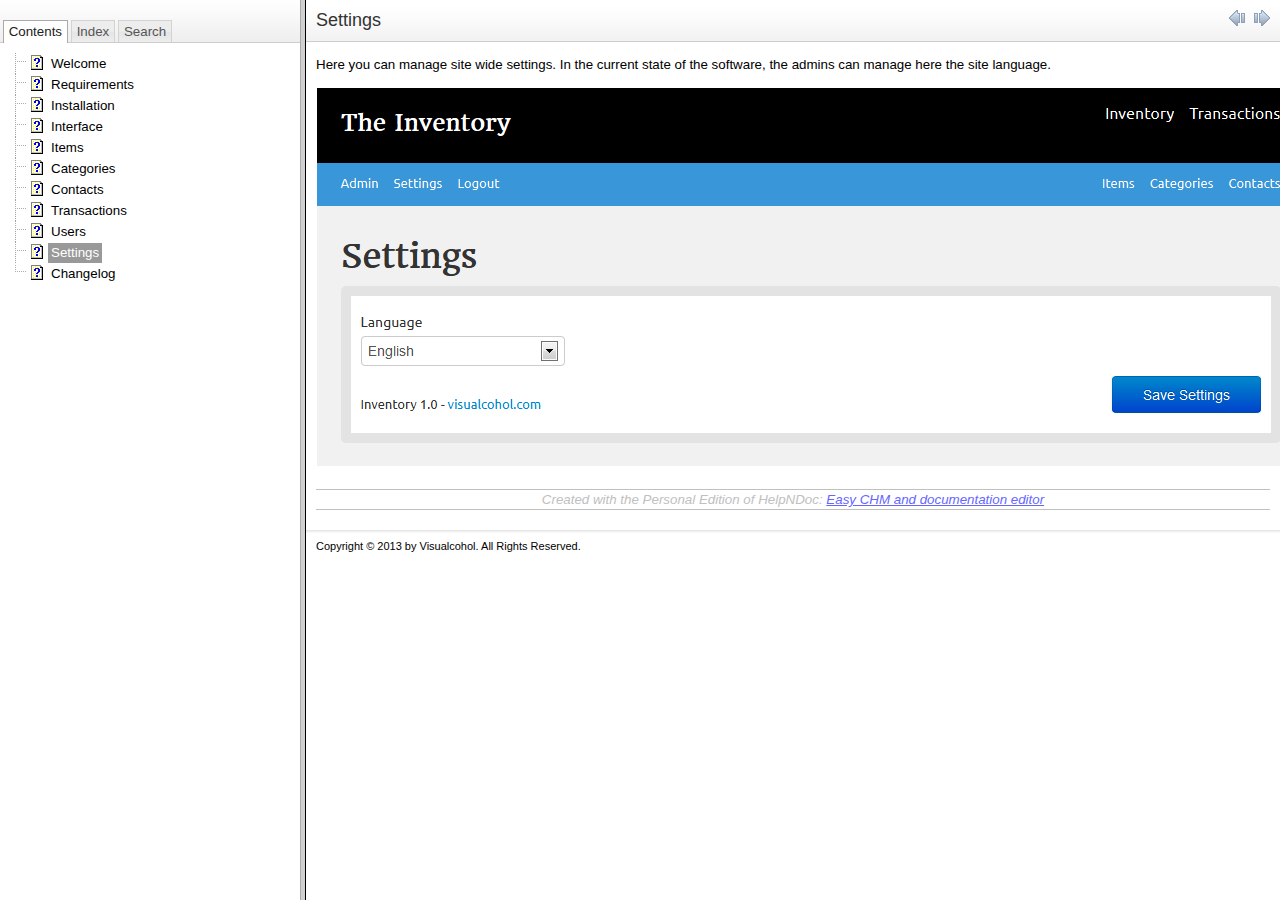
<file: doc/html/Settings.html>
﻿<html>
	
<head>
	<title>Settings</title>
	<meta http-equiv="Content-Type" content="text/html; charset=UTF-8">
    <meta name="generator" content="HelpNDoc Personal Edition 3.9.0.595">
	<link type="text/css" rel="stylesheet" media="all" href="css/reset.css" />
	<link type="text/css" rel="stylesheet" media="all" href="css/base.css" />
	<link type="text/css" rel="stylesheet" media="all" href="css/hnd.css" />
	<!--[if lte IE 8]>
		<link type="text/css" rel="stylesheet" media="all" href="css/ielte8.css" />
	<![endif]-->
	<style type="text/css">
		#topic_header
		{
			background-color: #EFEFEF;
		}
	</style>
	<script type="text/javascript" src="js/jquery.min.js"></script>
	<script type="text/javascript" src="js/hnd.js"></script>
	<script type="text/javascript">
		$(document).ready(function()
		{
			if (top.frames.length == 0)
			{
				var sTopicUrl = top.location.href.substring(top.location.href.lastIndexOf("/") + 1, top.location.href.length);
				top.location.href = "index.html?" + sTopicUrl;
			}
			else if (top && top.FrameTOC && top.FrameTOC.SelectTocItem)
			{
				top.FrameTOC.SelectTocItem("Settings");
			}
		});
	</script>
</head>

<body>

	<div id="topic_header">
			<div id="topic_header_content">
				<h1>Settings</h1>
				
				</div>
			<div id="topic_header_nav">
				<a href="Users.html"><img src="img/arrow_left.png" alt="Previous"/></a>
				
				<a href="Changelog.html"><img src="img/arrow_right.png" alt="Next"/></a>
				
				</div>
			<div class="clear"></div>
		</div>
	<div id="topic_content">
		
<p></p>
<p class="rvps2"><span class="rvts6">Here you can manage site wide settings. In the current state of the software, the admins can manage here the site language.</span></p>
<p class="rvps2"><span class="rvts6"><br/></span></p>
<p class="rvps2"><img alt="" style="padding : 1px;" src="lib/settings.png"/></p>
<p class="rvps2"><span class="rvts6"><br/></span></p>
<p></p>
<p class="rvps3"><span class="rvts9">Created with the Personal Edition of HelpNDoc: </span><a class="rvts10" href="http://www.helpndoc.com">Easy CHM and documentation editor</a></p>
</div>
	
	<div id="topic_footer">

			<div id="topic_footer_content">
				Copyright &copy; 2013 by Visualcohol. All Rights Reserved.</div>
		</div>
	</body>
	
</html>
</file>
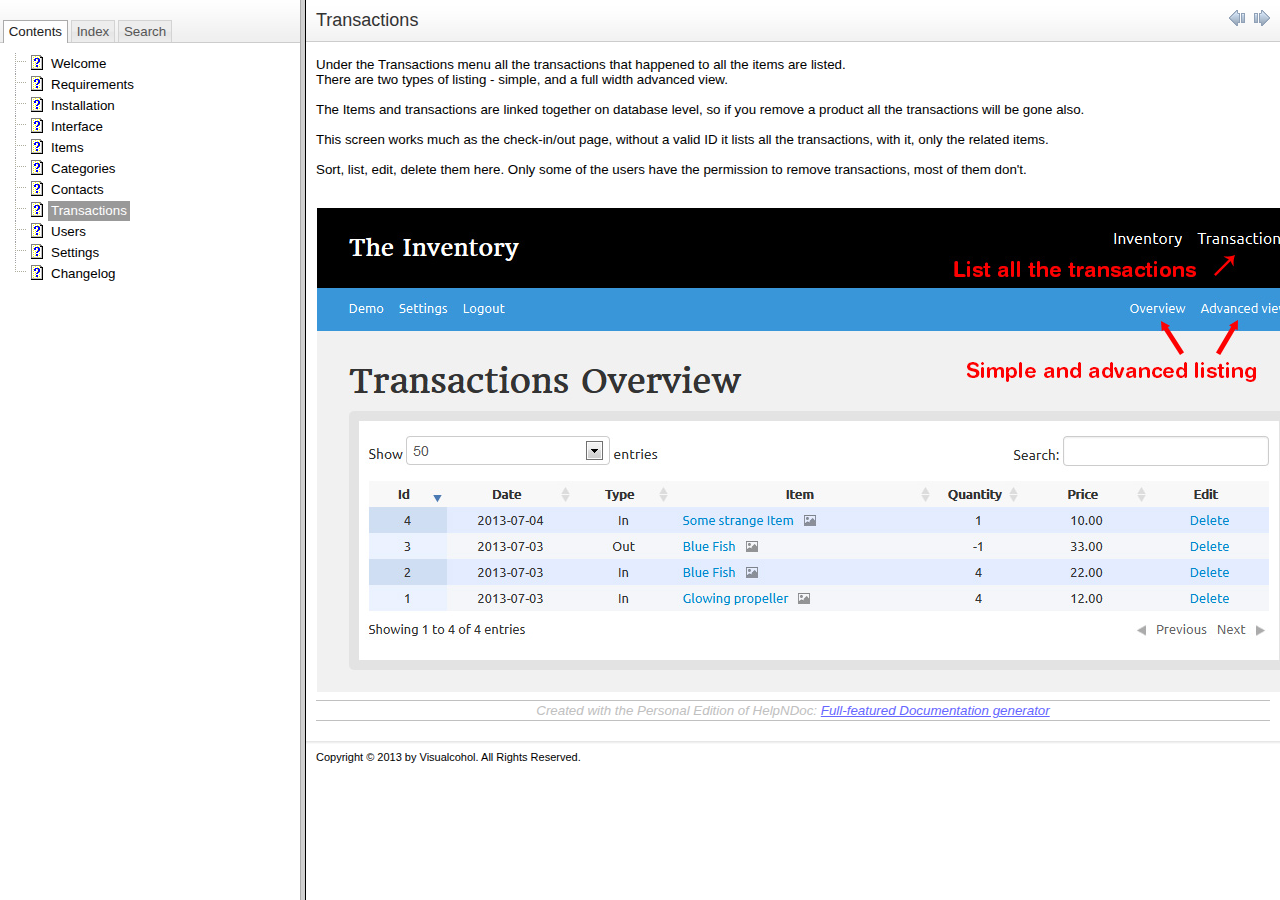
<file: doc/html/Transactions.html>
﻿<html>
	
<head>
	<title>Transactions</title>
	<meta http-equiv="Content-Type" content="text/html; charset=UTF-8">
    <meta name="generator" content="HelpNDoc Personal Edition 3.9.0.595">
	<link type="text/css" rel="stylesheet" media="all" href="css/reset.css" />
	<link type="text/css" rel="stylesheet" media="all" href="css/base.css" />
	<link type="text/css" rel="stylesheet" media="all" href="css/hnd.css" />
	<!--[if lte IE 8]>
		<link type="text/css" rel="stylesheet" media="all" href="css/ielte8.css" />
	<![endif]-->
	<style type="text/css">
		#topic_header
		{
			background-color: #EFEFEF;
		}
	</style>
	<script type="text/javascript" src="js/jquery.min.js"></script>
	<script type="text/javascript" src="js/hnd.js"></script>
	<script type="text/javascript">
		$(document).ready(function()
		{
			if (top.frames.length == 0)
			{
				var sTopicUrl = top.location.href.substring(top.location.href.lastIndexOf("/") + 1, top.location.href.length);
				top.location.href = "index.html?" + sTopicUrl;
			}
			else if (top && top.FrameTOC && top.FrameTOC.SelectTocItem)
			{
				top.FrameTOC.SelectTocItem("Transactions");
			}
		});
	</script>
</head>

<body>

	<div id="topic_header">
			<div id="topic_header_content">
				<h1>Transactions</h1>
				
				</div>
			<div id="topic_header_nav">
				<a href="Contacts.html"><img src="img/arrow_left.png" alt="Previous"/></a>
				
				<a href="Users.html"><img src="img/arrow_right.png" alt="Next"/></a>
				
				</div>
			<div class="clear"></div>
		</div>
	<div id="topic_content">
		
<p></p>
<p class="rvps2"><span class="rvts6">Under the Transactions menu all the transactions that happened to all the items are listed.</span></p>
<p class="rvps2"><span class="rvts6">There are two types of listing - simple, and a full width advanced view.</span></p>
<p class="rvps2"><span class="rvts6"><br/></span></p>
<p class="rvps2"><span class="rvts6">The Items and transactions are linked together on database level, so if you remove a product all the transactions will be gone also.</span></p>
<p class="rvps2"><span class="rvts6"><br/></span></p>
<p class="rvps2"><span class="rvts6">This screen works much as the check-in/out page, without a valid ID it lists all the transactions, with it, only the related items.</span></p>
<p class="rvps2"><span class="rvts6"><br/></span></p>
<p class="rvps2"><span class="rvts6">Sort, list, edit, delete them here. Only some of the users have the permission to remove transactions, most of them don't.</span></p>
<p class="rvps2"><span class="rvts6"><br/></span></p>
<p class="rvps2"><span class="rvts6"><br/></span></p>
<p class="rvps2"><img alt="" style="padding : 1px;" src="lib/transactions1.jpg"/></p>
<p></p>
<p class="rvps3"><span class="rvts9">Created with the Personal Edition of HelpNDoc: </span><a class="rvts10" href="http://www.helpndoc.com">Full-featured Documentation generator</a></p>
</div>
	
	<div id="topic_footer">

			<div id="topic_footer_content">
				Copyright &copy; 2013 by Visualcohol. All Rights Reserved.</div>
		</div>
	</body>
	
</html>
</file>
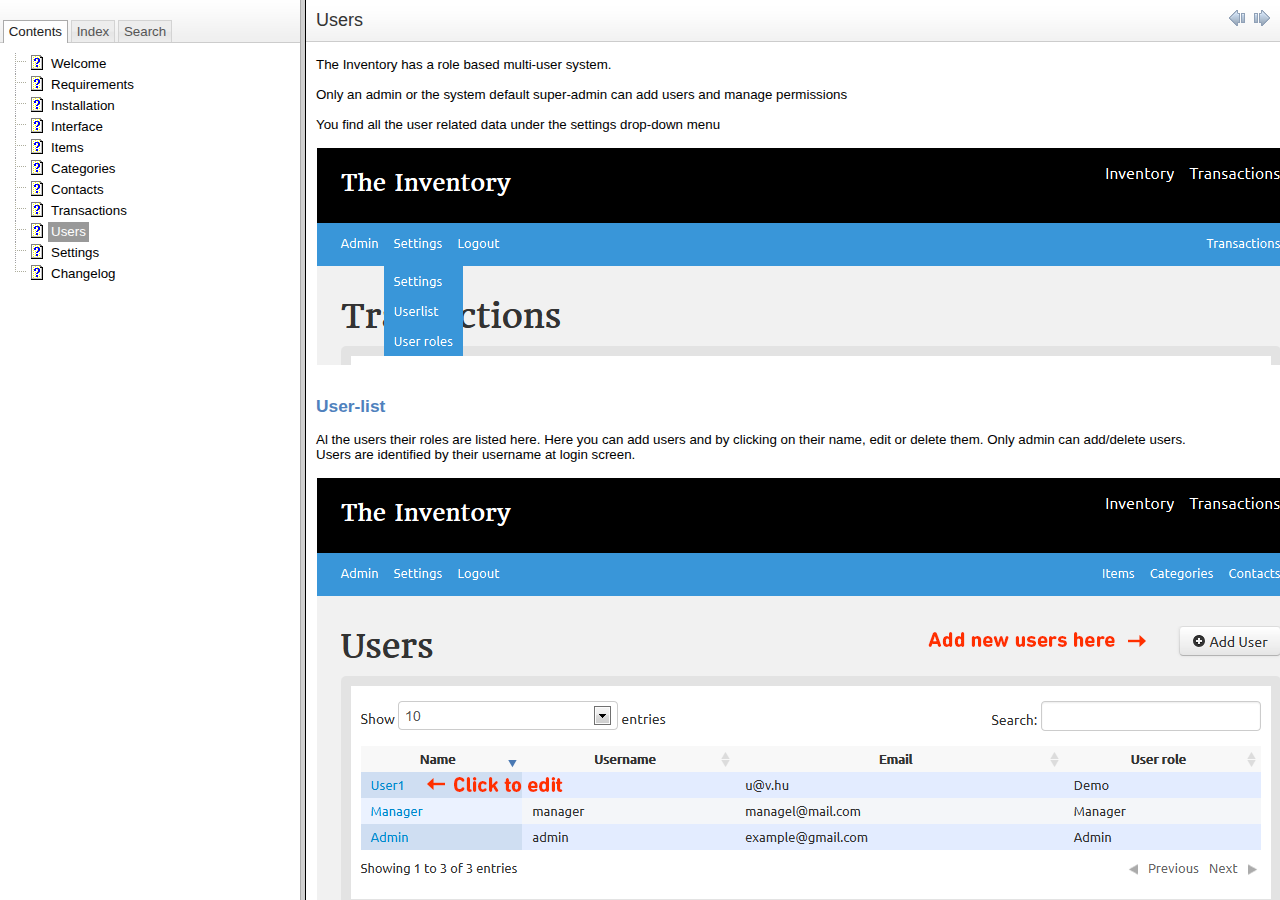
<file: doc/html/Users.html>
﻿<html>
	
<head>
	<title>Users</title>
	<meta http-equiv="Content-Type" content="text/html; charset=UTF-8">
    <meta name="generator" content="HelpNDoc Personal Edition 3.9.0.595">
	<link type="text/css" rel="stylesheet" media="all" href="css/reset.css" />
	<link type="text/css" rel="stylesheet" media="all" href="css/base.css" />
	<link type="text/css" rel="stylesheet" media="all" href="css/hnd.css" />
	<!--[if lte IE 8]>
		<link type="text/css" rel="stylesheet" media="all" href="css/ielte8.css" />
	<![endif]-->
	<style type="text/css">
		#topic_header
		{
			background-color: #EFEFEF;
		}
	</style>
	<script type="text/javascript" src="js/jquery.min.js"></script>
	<script type="text/javascript" src="js/hnd.js"></script>
	<script type="text/javascript">
		$(document).ready(function()
		{
			if (top.frames.length == 0)
			{
				var sTopicUrl = top.location.href.substring(top.location.href.lastIndexOf("/") + 1, top.location.href.length);
				top.location.href = "index.html?" + sTopicUrl;
			}
			else if (top && top.FrameTOC && top.FrameTOC.SelectTocItem)
			{
				top.FrameTOC.SelectTocItem("Users");
			}
		});
	</script>
</head>

<body>

	<div id="topic_header">
			<div id="topic_header_content">
				<h1>Users</h1>
				
				</div>
			<div id="topic_header_nav">
				<a href="Transactions.html"><img src="img/arrow_left.png" alt="Previous"/></a>
				
				<a href="Settings.html"><img src="img/arrow_right.png" alt="Next"/></a>
				
				</div>
			<div class="clear"></div>
		</div>
	<div id="topic_content">
		
<p></p>
<p class="rvps2"><span class="rvts6">The Inventory has a role based multi-user system.</span></p>
<p class="rvps2"><span class="rvts6"><br/></span></p>
<p class="rvps2"><span class="rvts6">Only an admin or the system default super-admin can add users and manage permissions</span></p>
<p class="rvps2"><span class="rvts6"><br/></span></p>
<p class="rvps2"><span class="rvts6">You find all the user related data under the settings drop-down menu</span></p>
<p class="rvps2"><span class="rvts6"><br/></span></p>
<p class="rvps2"><img alt="" style="padding : 1px;" src="lib/settings-sub.png"/></p>
<p class="rvps2"><span class="rvts6"><br/></span></p>
<p class="rvps2"><span class="rvts6"><br/></span></p>
<p class="rvps4"><span class="rvts12">User-list</span></p>
<p class="rvps2"><span class="rvts6"><br/></span></p>
<p class="rvps2"><span class="rvts6">Al the users their roles are listed here. Here you can add users and by clicking on their name, edit or delete them. Only admin can add/delete users.</span></p>
<p class="rvps2"><span class="rvts6">Users are identified by their username at login screen.</span></p>
<p class="rvps2"><span class="rvts6"><br/></span></p>
<p class="rvps2"><img alt="" style="padding : 1px;" src="lib/userlist.png"/></p>
<p class="rvps2"><span class="rvts6"><br/></span></p>
<p class="rvps2"><span class="rvts6"><br/></span></p>
<p class="rvps5"><span class="rvts14">Roles</span></p>
<p class="rvps2"><span class="rvts6"><br/></span></p>
<p class="rvps2"><span class="rvts6">The Inventory has user roles to limit what users can and cant do. they names should be self explanatory, but on this screen, the permissions are listed.</span></p>
<p class="rvps2"><span class="rvts6">these values are pre populated, and at current state of the software can be only changed in database.</span></p>
<p class="rvps2"><span class="rvts6"><br/></span></p>
<p class="rvps2"><img alt="" style="padding : 1px;" src="lib/roles.png"/></p>
<p></p>
<p class="rvps3"><span class="rvts9">Created with the Personal Edition of HelpNDoc: </span><a class="rvts10" href="http://www.helpndoc.com/create-epub-ebooks">Free EPub producer</a></p>
</div>
	
	<div id="topic_footer">

			<div id="topic_footer_content">
				Copyright &copy; 2013 by Visualcohol. All Rights Reserved.</div>
		</div>
	</body>
	
</html>
</file>
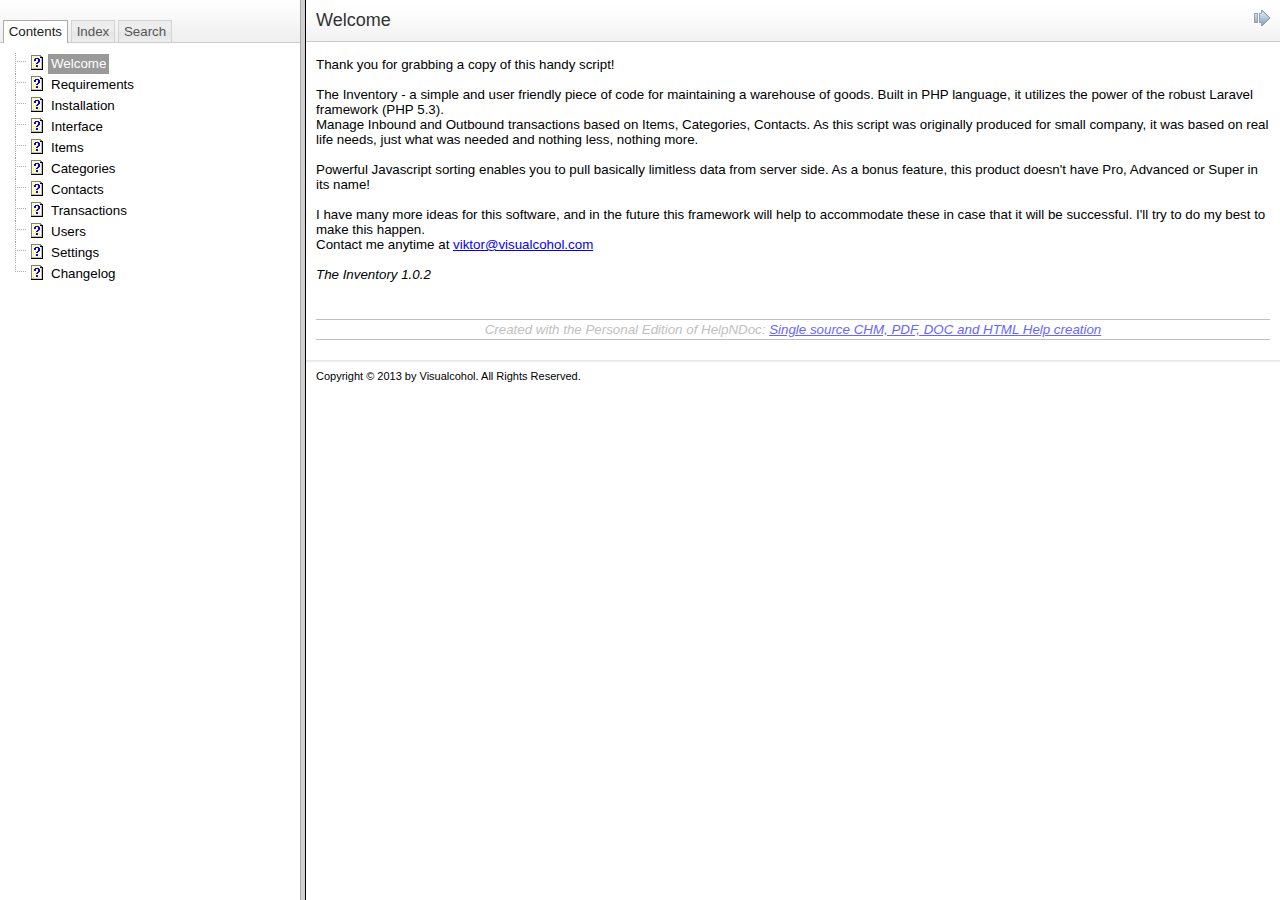
<file: doc/html/Welcome.html>
﻿<html>
	
<head>
	<title>Welcome</title>
	<meta http-equiv="Content-Type" content="text/html; charset=UTF-8">
    <meta name="generator" content="HelpNDoc Personal Edition 3.9.0.595">
	<link type="text/css" rel="stylesheet" media="all" href="css/reset.css" />
	<link type="text/css" rel="stylesheet" media="all" href="css/base.css" />
	<link type="text/css" rel="stylesheet" media="all" href="css/hnd.css" />
	<!--[if lte IE 8]>
		<link type="text/css" rel="stylesheet" media="all" href="css/ielte8.css" />
	<![endif]-->
	<style type="text/css">
		#topic_header
		{
			background-color: #EFEFEF;
		}
	</style>
	<script type="text/javascript" src="js/jquery.min.js"></script>
	<script type="text/javascript" src="js/hnd.js"></script>
	<script type="text/javascript">
		$(document).ready(function()
		{
			if (top.frames.length == 0)
			{
				var sTopicUrl = top.location.href.substring(top.location.href.lastIndexOf("/") + 1, top.location.href.length);
				top.location.href = "index.html?" + sTopicUrl;
			}
			else if (top && top.FrameTOC && top.FrameTOC.SelectTocItem)
			{
				top.FrameTOC.SelectTocItem("Welcome");
			}
		});
	</script>
</head>

<body>

	<div id="topic_header">
			<div id="topic_header_content">
				<h1>Welcome</h1>
				
				</div>
			<div id="topic_header_nav">
				<a href="Requirements.html"><img src="img/arrow_right.png" alt="Next"/></a>
				
				</div>
			<div class="clear"></div>
		</div>
	<div id="topic_content">
		
<p></p>
<p class="rvps2"><span class="rvts6">Thank you for grabbing a copy of this handy script!</span></p>
<p class="rvps2"><span class="rvts6"><br/></span></p>
<p class="rvps2"><span class="rvts6">The Inventory - a simple and user friendly piece of code for maintaining a warehouse of goods. Built in PHP language, it utilizes the power of the robust Laravel framework (PHP 5.3).</span></p>
<p class="rvps2"><span class="rvts6">Manage Inbound and Outbound transactions based on Items, Categories, Contacts. As this script was originally produced for small company, it was based on real life needs, just what was needed and nothing less, nothing more.</span></p>
<p class="rvps2"><span class="rvts6"><br/></span></p>
<p class="rvps2"><span class="rvts6">Powerful Javascript sorting enables you to pull basically limitless data from server side. As a bonus feature, this product doesn't have Pro, Advanced or Super in its name!</span></p>
<p class="rvps2"><span class="rvts6"><br/></span></p>
<p class="rvps2"><span class="rvts6">I have many more ideas for this software, and in the future this framework will help to accommodate these in case that it will be successful. I'll try to do my best to make this happen.</span></p>
<p class="rvps2"><span class="rvts6">Contact me anytime at </span><a class="rvts8" href="mailto:viktor@visualcohol.com?subject=The Inventory">viktor@visualcohol.com</a></p>
<p class="rvps2"><span class="rvts6"><br/></span></p>
<p class="rvps2"><span class="rvts7">The Inventory 1.0.2</span></p>
<p class="rvps2"><span class="rvts6"><br/></span></p>
<p class="rvps2"><span class="rvts6"><br/></span></p>
<p></p>
<p class="rvps3"><span class="rvts9">Created with the Personal Edition of HelpNDoc: </span><a class="rvts10" href="http://www.helpndoc.com/help-authoring-tool">Single source CHM, PDF, DOC and HTML Help creation</a></p>
</div>
	
	<div id="topic_footer">

			<div id="topic_footer_content">
				Copyright &copy; 2013 by Visualcohol. All Rights Reserved.</div>
		</div>
	</body>
	
</html>
</file>
<file: doc/html/css/base.css>
body {
	background-color: #fff;
	overflow: auto;
	width: 100%;
}

.clear {
	border: 0;
	clear: both;
	margin: 0;
	padding: 0;
}

#topic_header, #topic_footer,
#toc_header, #toc_footer  {
	padding: 10px;
}

#topic_content,
#toc_content{
	margin: 10px;
}

/* Backgrounds */

#topic_header {
	background: #fff url(../img/header-bg.png) repeat-x left top;
	border-bottom: 1px solid #ccc;
	margin-bottom: 15px;
}

#topic_footer{
	background: #fff url(../img/footer-bg.png) repeat-x left top;
	margin-top: 20px;
}

/* Topic */

#topic_header #topic_header_content {
	float: left;
}

#topic_header #topic_header_nav {
	float: right;
}

#topic_header #topic_header_nav img {
	margin-left: 5px;
}

#topic_header a,
#topic_footer a,
#search_results a,
#popupMenu a {
	color: #333;
	text-decoration: none;
}

#topic_header a:hover,
#topic_footer a:hover,
#search_results a:hover,
#popupMenu a:hover{
	text-decoration: underline;
}

#topic_header  h1 {
	color: #333;
	font-size: 18px;
}

#topic_footer {
	font-size: 11px;
}

#topic_breadcrumb {
	font-size: 11px;
}

/* Popup */

#popupMenu {
	background-color: #eee;
	border: 1px solid #999;
	position: absolute;
	padding: 5px;
	webkit-box-shadow: 0px 0px 5px #cccccc;
	-moz-box-shadow: 0px 0px 5px #cccccc;
	box-shadow: 0px 0px 5px #cccccc; 
}

#popupMenu a{
	display: block;
	margin: 5px 10px 2px 5px;
}

.close-button{
	color: #666;
	cursor: hand;
	cursor: pointer;
	float: right;
	font-size: 10px;
	position: relative;
	top: -5px;
	right: -3px;
}

/* Search highlight */

.highlight {
	background-color: yellow;
}
</file>
<file: doc/html/css/hnd.css>
﻿/* ========== Text Styles ========== */
hr { color: #000000}
body, table, span.rvts0 /* Normal text */
{
 font-size: 10pt;
 font-family: 'Arial', 'Helvetica', sans-serif;
 font-style: normal;
 font-weight: normal;
 color: #000000;
 text-decoration: none;
}
span.rvts1 /* Heading */
{
 font-weight: bold;
 color: #0000ff;
}
span.rvts2 /* Subheading */
{
 font-weight: bold;
 color: #000080;
}
span.rvts3 /* Keywords */
{
 font-style: italic;
 color: #800000;
}
a.rvts4, span.rvts4 /* Jump 1 */
{
 color: #008000;
 text-decoration: underline;
}
a.rvts5, span.rvts5 /* Jump 2 */
{
 color: #008000;
 text-decoration: underline;
}
span.rvts6 /* Font Style */
{
}
span.rvts7
{
 font-style: italic;
}
a.rvts8, span.rvts8
{
 color: #0000ff;
 text-decoration: underline;
}
a.rvts8:hover { color: #0000ff; }
span.rvts9 /* Font Style */
{
 font-family: 'Tahoma', 'Geneva', sans-serif;
 font-style: italic;
 color: #c0c0c0;
}
a.rvts10, span.rvts10 /* Font Style */
{
 font-family: 'Tahoma', 'Geneva', sans-serif;
 font-style: italic;
 color: #6666ff;
 text-decoration: underline;
}
span.rvts11
{
 font-weight: bold;
}
span.rvts12 /* Font Style */
{
 font-size: 13pt;
 font-weight: bold;
 color: #4f81bd;
}
a.rvts13, span.rvts13
{
 font-weight: bold;
 color: #0000ff;
 text-decoration: underline;
}
a.rvts13:hover { color: #0000ff; }
span.rvts14 /* Font Style */
{
 font-size: 11pt;
 font-weight: bold;
 color: #4f81bd;
}
/* ========== Para Styles ========== */
p,ul,ol /* Paragraph Style */
{
 text-align: left;
 text-indent: 0px;
 padding: 0px 0px 0px 0px;
 margin: 0px 0px 0px 0px;
}
.rvps1 /* Centered */
{
 text-align: center;
}
.rvps2 /* Paragraph Style */
{
}
.rvps3 /* Paragraph Style */
{
 text-align: center;
 border-color: #c0c0c0;
 border-style: solid;
 border-width: 1px;
 border-right: none;
 border-left: none;
 padding: 2px 0px 2px 0px;
 margin: 7px 0px 7px 0px;
}
.rvps4 /* Paragraph Style */
{
}
.rvps5 /* Paragraph Style */
{
}
.rvps6
{
 margin: 0px 0px 0px 24px;
}
</file>
<file: doc/html/css/ielte8.css>
.ui-tabs .ui-tabs-nav {
	padding: 0;
}
</file>
